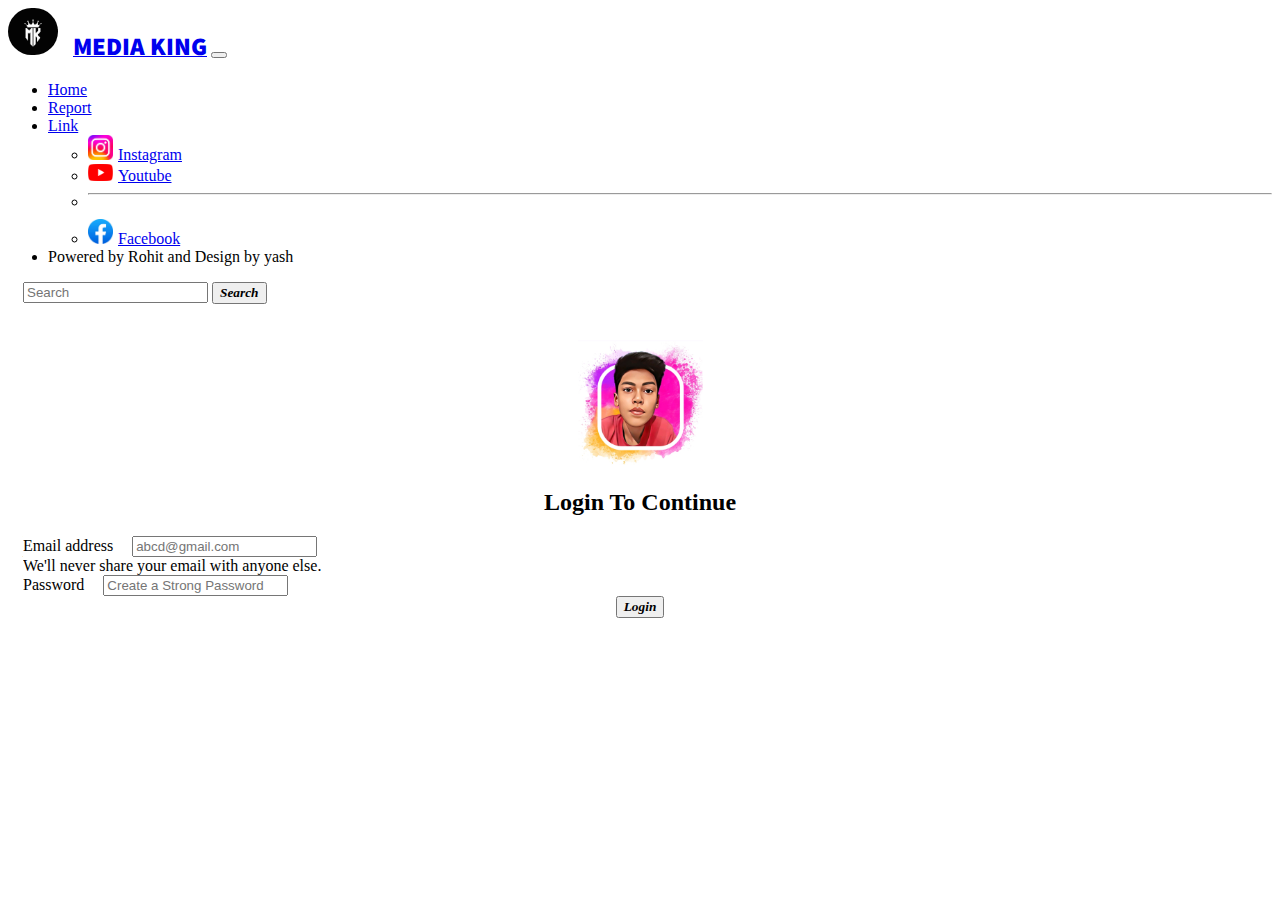
<file: index.html>
<!doctype html>
<html lang="en">
  <head>
    <meta charset="utf-8">
    <meta name="viewport" content="width=device-width, initial-scale=1">
    <title>Social Media</title>
    <link href="https://cdn.jsdelivr.net/npm/bootstrap@5.2.0-beta1/dist/css/bootstrap.min.css" rel="stylesheet" integrity="sha384-0evHe/X+R7YkIZDRvuzKMRqM+OrBnVFBL6DOitfPri4tjfHxaWutUpFmBp4vmVor" crossorigin="anonymous">
    <link rel="stylesheet" href="Pc.css">
    <link rel="shortcut icon" href="rohit.jpg" type="image/x-icon">
  </head>
  <body>
    <nav class="navbar navbar-expand-lg bg-light">
  <div class="container-fluid">
    <a class="navbar-brand" href="#"><span><img src="mi.jpg" alt="" width="50px" class="img"></span><span class="logo">MEDIA KING</span></a>
    <button class="navbar-toggler" type="button" data-bs-toggle="collapse" data-bs-target="#navbarSupportedContent" aria-controls="navbarSupportedContent" aria-expanded="false" aria-label="Toggle navigation">
      <span class="navbar-toggler-icon"></span>
    </button>
    <div class="collapse navbar-collapse" id="navbarSupportedContent">
      <ul class="navbar-nav me-auto mb-2 mb-lg-0">
        <li class="nav-item">
          <a class="nav-link active" aria-current="page" href="Pc.html">Home</a>
        </li>
        <li class="nav-item">
          <a class="nav-link" href="report.html">Report</a>
        </li>
        <li class="nav-item dropdown">
          <a class="nav-link dropdown-toggle" href="#" id="navbarDropdown" role="button" data-bs-toggle="dropdown" aria-expanded="false">
            Link
          </a>
          <ul class="dropdown-menu" aria-labelledby="navbarDropdown">
            <li><a class="dropdown-item" href="https://instagram.com/_crisiscreator_?igshid=YmMyMTA2M2Y=Instagram"><span><img src="insta.jpeg.jpg" width="25px
           "></span><span class="you">Instagram
            </span></a></li>
            <li><a class="dropdown-item" href="https://youtube.com/channel/UC3w8Mk5PjpLQ6YQjoJQkcFg"><span><img src="you.png" alt="" width="25px"></span><span class="you">Youtube</span></a></li>
            <li><hr class="dropdown-divider"></li>
            <li><a class="dropdown-item" href="face.html"><img src="face.jpeg-1.jpg" alt="" width="25px"><span class="you">Facebook</span></a></li>
          </ul>
        </li>
        <li class="nav-item">
          <a class="nav-link disabled">Powered by Rohit and Design by yash</a>
        </li>
      </ul>
      <form class="d-flex" role="search" method="GET" action="https://www.google.com/search?q=">
        <input class="form-control me-2" type="search" placeholder="Search" aria-label="Search" name="q">
        <button class="btn btn-outline-success" type="submit">Search</button>
      </form>
    </div>
  </div>
</nav>
<br>
<br>
<center><img src="rohit.jpg"alt="" width="125px"></center>
 <center><h2>Login To Continue</h2></center>
<form method="GET" action="pc.next.html">
  <div class="mb-3">
    <label for="exampleInputEmail1" class="form-label" name="Email">Email address</label>
    <input type="email" class="form-control" id="exampleInputEmail1" aria-describedby="emailHelp" required="required" placeholder="abcd@gmail.com">
    <div id="emailHelp" class="form-text">We'll never share your email with anyone else.</div>
  </div>
  <div class="mb-3">
    <label for="exampleInputPassword1" class="form-label">Password</label>
    <input type="password" class="form-control" id="exampleInputPassword1" name="password" required="required"
    placeholder="Create a Strong Password">
      
  </div>
  </div>
<b> <center><button type="submit" class="btn btn-primary">Login</button></center></b>
</form>
    <script src="https://cdn.jsdelivr.net/npm/bootstrap@5.2.0-beta1/dist/js/bootstrap.bundle.min.js" integrity="sha384-pprn3073KE6tl6bjs2QrFaJGz5/SUsLqktiwsUTF55Jfv3qYSDhgCecCxMW52nD2" crossorigin="anonymous"></script>
    
  </body>
</html>
</file>
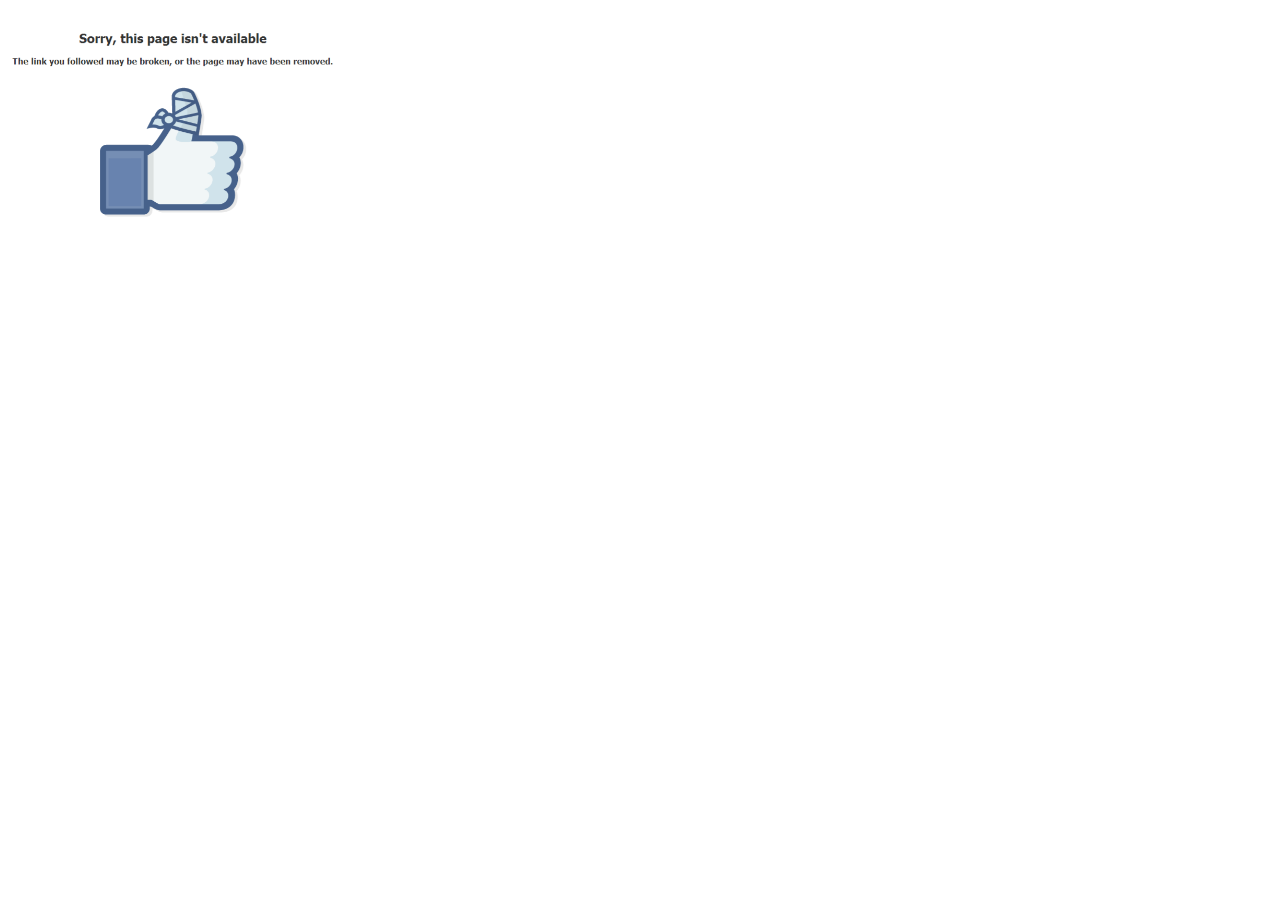
<file: face.html>
<!DOCTYPE html>
<html>

<head>
  <meta charset="UTF-8">
  <meta name="viewport" content="width=device-width, initial-scale=1">
  <title>www.facebook.com</title>
</head>

<body>
<img src="ZucDe.png" alt="" width="330px">
</body>

</html>
</file>
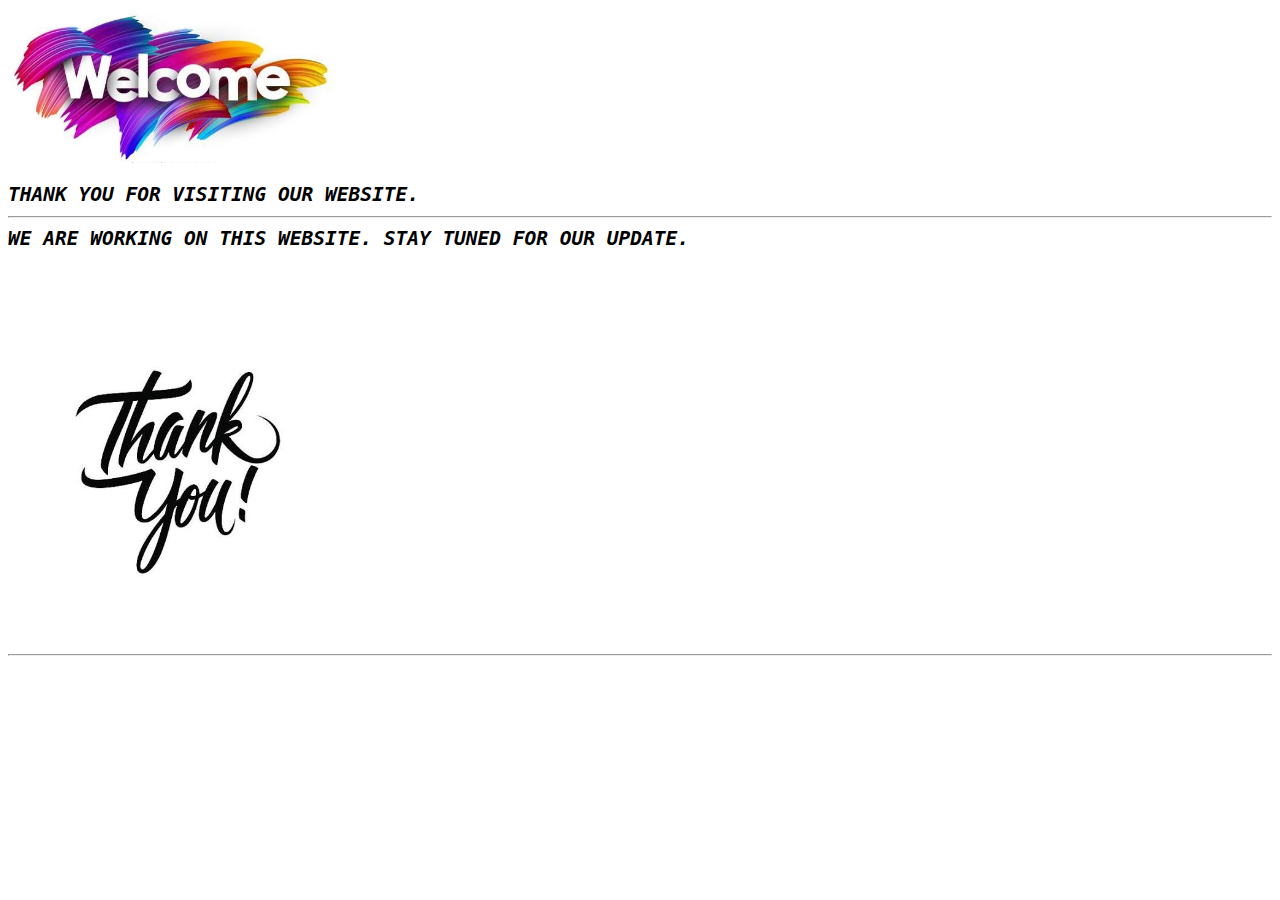
<file: pc.next.html>
<!DOCTYPE html>
<html>

<head>
  <meta charset="UTF-8">
  <meta name="viewport" content="width=device-width, initial-scale=1">
  <title>MEDIA KING</title>
  <style>
    h2{
      font-weight: 900;
      font-style: italic;
      font-family: monospace;
    }
   body{
     background-color: #fff;
     animation-duration: 6s;
     animation-name: example;
   }
   @keyframes example{
     from{
       background-color: #fff;
     }
     to{
       background-color: #fff;
     }
   }
    
  </style>
</head>

<body>
  <img src="welcome.jpg" alt="" width="330px">
  <h2>THANK YOU FOR VISITING OUR WEBSITE.
  <hr>
  WE ARE WORKING ON THIS WEBSITE.
  STAY TUNED FOR OUR UPDATE.</h2>
  
  <br>
  <br>
  <img src="thank.jpg" alt="" width="340px">
  <hr>
</body>

</html>
</file>
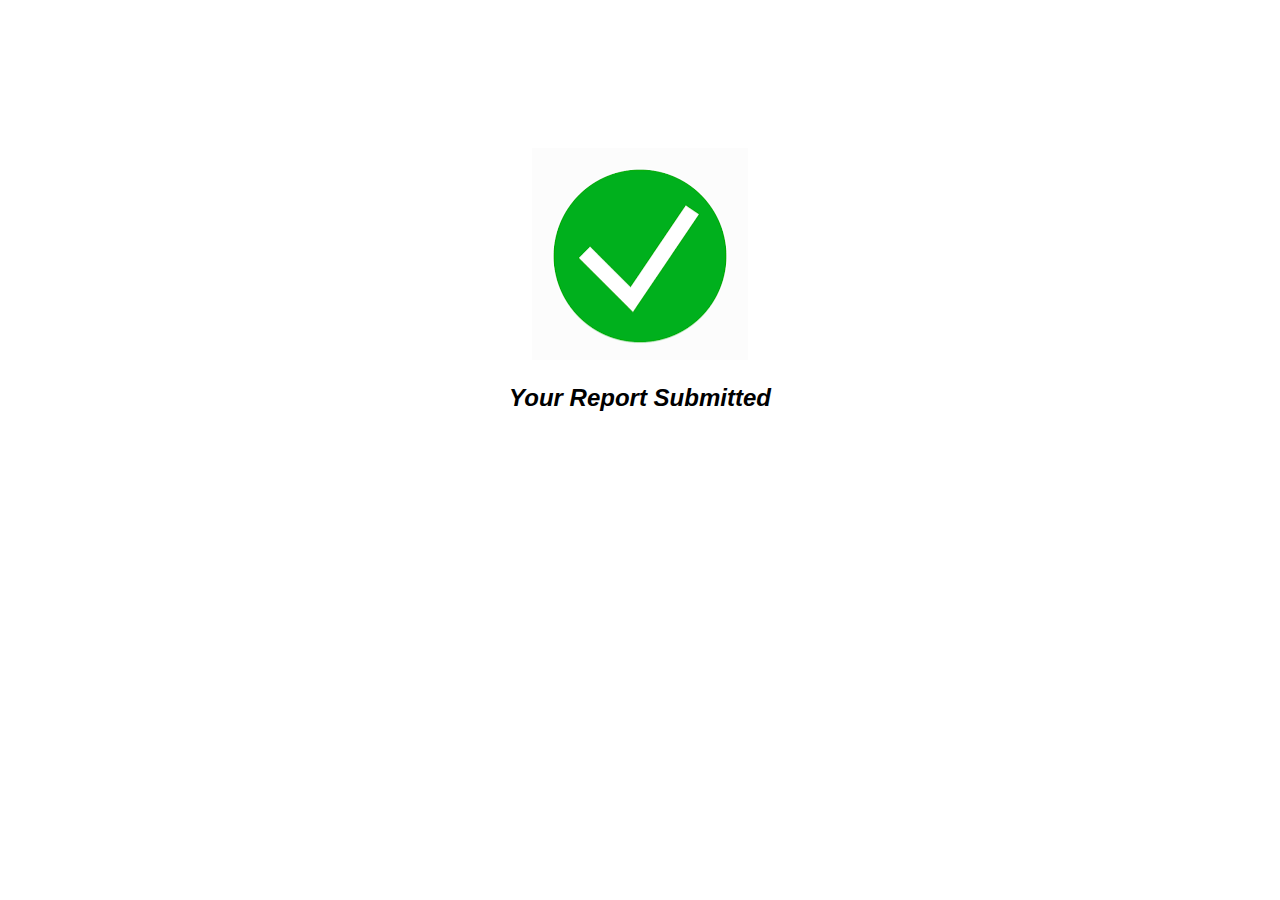
<file: photo.html>
<!DOCTYPE html>
<html>

<head>
  <meta charset="UTF-8">
  <meta name="viewport" content="width=device-width, initial-scale=1">
  <title>Submit</title>
  <style>
    img{
      margin-top: 140px;
      cursor: none;
    }
    h2{
      font-style: italic;
      font-family: sans-serif;
      cursor: none;
    }
  </style>
</head>

<body>
<div>
 <center><img src="tick.png" alt="">  </center>
 <center>
   <h2>Your Report Submitted</h2>
 </center>
</div>
</body>

</html>
</file>
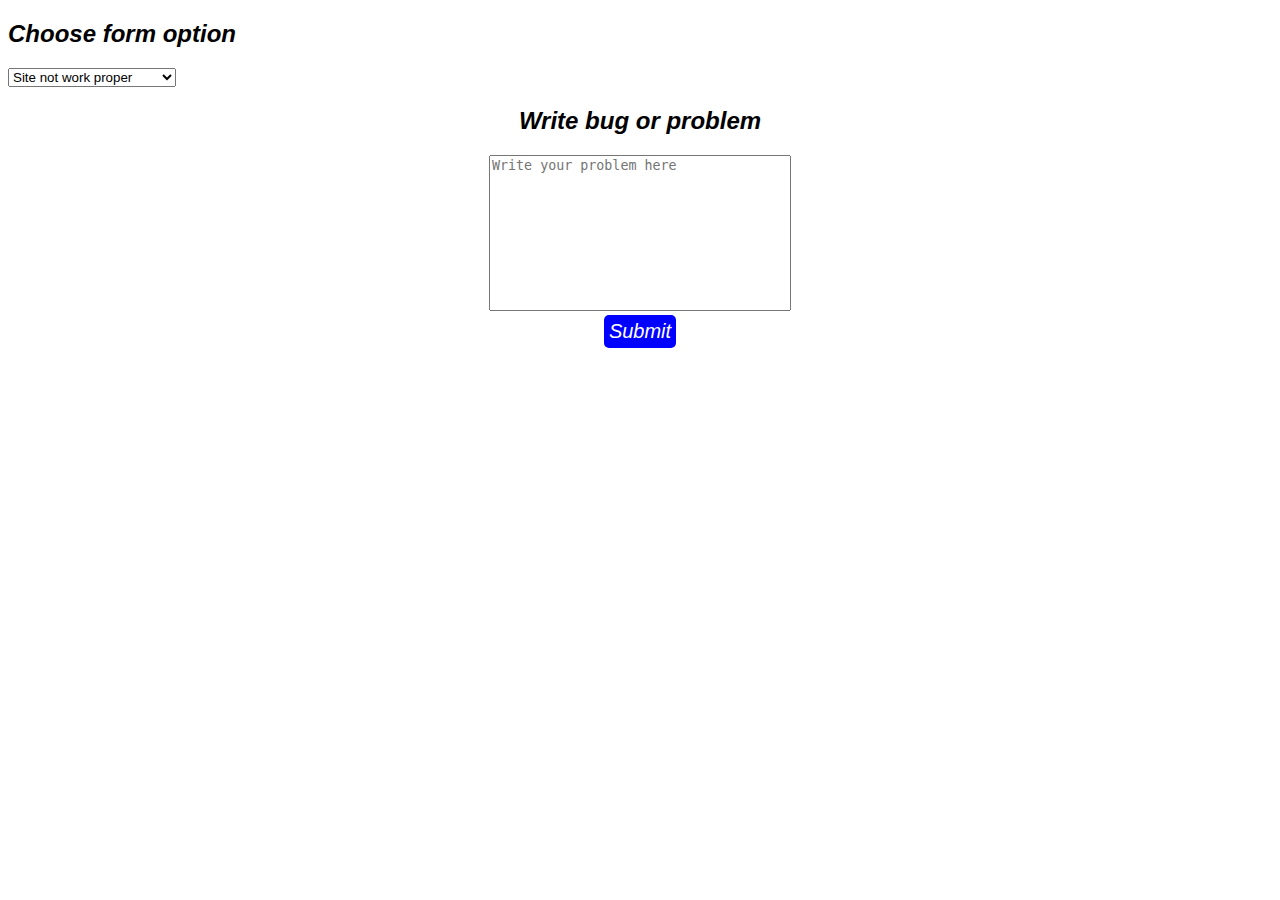
<file: report.html>
<!DOCTYPE html>
<html>

<head>
  <meta charset="UTF-8">
  <meta name="viewport" content="width=device-width, initial-scale=1">
  <title>Report your problem</title>
<style>
  textarea{
    resize: none;
  }
  h2{
    font-style: italic;
    font-family: sans-serif;
  }
  button{
    background-color: blue;
    color: white;
    border: none;
    font-size: 20px;
    border-color: blue;
    font-style: italic;
    font-family: sans-serif;
    padding: 5px 5px 5px;
    border-radius: 5px;
  }
</style>
</head>

<body>
     <h2>Choose form option</h2>
        <select name="Bugs">
          <option value="Site not work proper">Site not work proper</option>
          <option value="Site work slow">Site work slow</option>
          <option value="Form not submit">Form not submit</option>
          <option value="Facebook page not work">Facebook page not work</option>
        </select> </centre>
  <center><h2>Write  bug or problem
  </h2>
<div>
  <form action="photo.html" method="GET">
  <textarea name="bug" id="" cols="35" rows="10" placeholder="Write your problem here"required="required"></textarea>
  <center><button>Submit</button></center>
  </form>

</div>
</body>

</html>
</file>
<file: Pc.css>
@import url('https://fonts.googleapis.com/css2?family=Source+Sans+Pro:wght@900&display=swap');
.img{
  border-radius: 50px;
}
.logo{
  font-weight: 900;
  font-size: 25px;
font-family: 'Source Sans Pro', sans-serif;
  margin-left: 15px;
}
input{
  margin-left: 15px;
}
input:hover{
  margin-left: 15px;
}
label{
  margin-left: 15px;
}
div .form-text{
  margin-left: 15px;
}
label .checkbox{
  margin-left: -15px;
}
button{
  font-weight: 900; 
  font-style: italic;
  font-family: cursive;
}
.you{
  margin: 5px;
  
}
</file>
